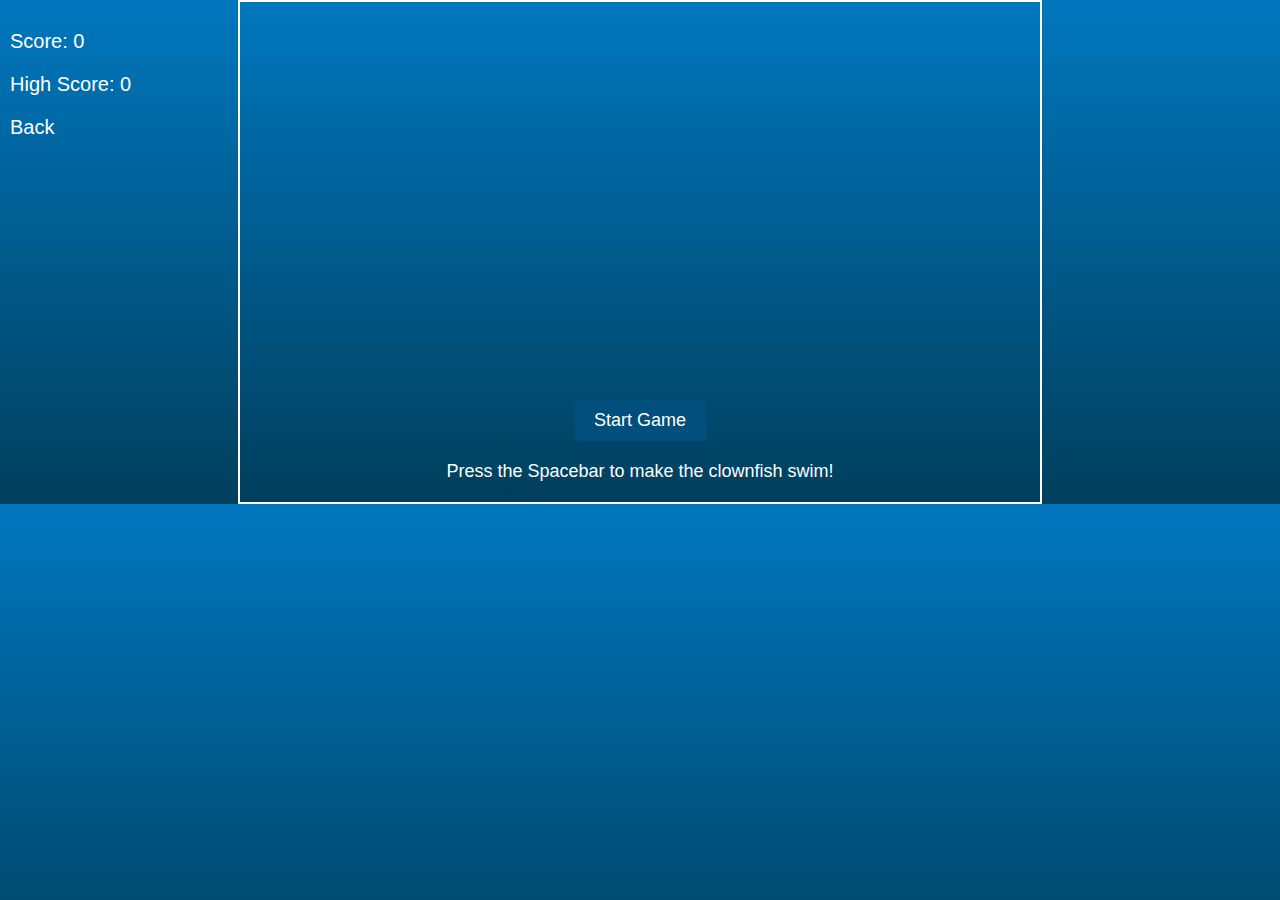
<file: aigame.html>
<!DOCTYPE html>
<html lang="en">
<head>
    <meta charset="UTF-8">
    <meta name="viewport" content="width=device-width, initial-scale=1.0">
    <title>Underwater Flappy Clownfish</title>
    <style>
        body {
            margin: 0;
            overflow: hidden;
            background: linear-gradient(to bottom, #0077be, #003f5c); /* Ocean blue gradient */
            font-family: Arial, sans-serif;
            color: white;
        }

        #gameCanvas {
            display: block;
            margin: auto;
            background: linear-gradient(to bottom, #0077be, #003f5c); /* Return to blue ocean gradient */
            border: 2px solid white;
        }

        #overlay {
            position: absolute;
            top: 50%;
            left: 50%;
            transform: translate(-50%, -50%);
            text-align: center;
        }

        #startBtn, #restartBtn {
            padding: 10px 20px;
            background: #004f7c;
            border: none;
            color: white;
            font-size: 18px;
            cursor: pointer;
            border-radius: 5px;
        }

        #scoreBoard {
            position: absolute;
            top: 10px;
            left: 10px;
            font-size: 20px;
        }

        #scoreBoard a {
            color: white;
            text-decoration: none;
        }

        #scoreBoard a:hover {
            text-decoration: underline;
        }

        #instructions {
            font-size: 18px;
            margin-top: 20px;
        }
    </style>
</head>
<body>
    <div id="overlay">
        <button id="startBtn">Start Game</button>
        <p id="instructions">Press the Spacebar to make the clownfish swim!</p>
    </div>
    <canvas id="gameCanvas" width="800" height="500"></canvas>
    <div id="scoreBoard">
        <p>Score: <span id="score">0</span></p>
        <p>High Score: <span id="highScore">0</span></p>
        <p><a href="index.html">Back</a></p>
    </div>

    <script>
        const canvas = document.getElementById('gameCanvas');
        const ctx = canvas.getContext('2d');
        const startBtn = document.getElementById('startBtn');
        const overlay = document.getElementById('overlay');
        const scoreBoard = document.getElementById('scoreBoard');
        const scoreElement = document.getElementById('score');
        const highScoreElement = document.getElementById('highScore');
        const instructions = document.getElementById('instructions');

        let clownfish = {
            x: 100,
            y: canvas.height / 2,
            width: 50,
            height: 30,
            gravity: 0.6,
            lift: -10,
            velocity: 0,
        };

        let pipes = [];
        let score = 0;
        let highScore = 0;
        let gameRunning = false;
        let gameInterval;
        let pipeSpacing = 80; // Closer distance between pipes
        let lastPipeX = canvas.width; // Tracks the position of the last pipe

        function drawClownfish() {
            // Draw clownfish body
            ctx.fillStyle = 'orange';
            ctx.beginPath();
            ctx.ellipse(clownfish.x + 25, clownfish.y + 15, 25, 15, 0, 0, Math.PI * 2);
            ctx.fill();

            // Draw clownfish white stripes
            ctx.fillStyle = 'white';
            ctx.beginPath();
            ctx.ellipse(clownfish.x + 15, clownfish.y + 15, 5, 15, 0, 0, Math.PI * 2);
            ctx.fill();

            ctx.beginPath();
            ctx.ellipse(clownfish.x + 35, clownfish.y + 15, 5, 15, 0, 0, Math.PI * 2);
            ctx.fill();

            // Draw clownfish tail
            ctx.fillStyle = 'orange';
            ctx.beginPath();
            ctx.moveTo(clownfish.x, clownfish.y + 10);
            ctx.lineTo(clownfish.x - 10, clownfish.y);
            ctx.lineTo(clownfish.x - 10, clownfish.y + 20);
            ctx.fill();

            // Draw clownfish eye
            ctx.fillStyle = 'black';
            ctx.beginPath();
            ctx.arc(clownfish.x + 40, clownfish.y + 10, 3, 0, Math.PI * 2);
            ctx.fill();
        }

        function generatePipe() {
            const gap = 140;
            const topHeight = Math.random() * (canvas.height - gap - 50);
            const newPipeX = lastPipeX + pipeSpacing;
            pipes.push({
                x: newPipeX,
                top: topHeight,
                bottom: topHeight + gap,
                width: 50,
                speed: 3,
                scored: false,
            });
            lastPipeX = newPipeX; // Update the position of the last pipe
        }

        function drawPipes() {
            ctx.fillStyle = 'green';
            pipes.forEach(pipe => {
                ctx.fillRect(pipe.x, 0, pipe.width, pipe.top);
                ctx.fillRect(pipe.x, pipe.bottom, pipe.width, canvas.height - pipe.bottom);
                pipe.x -= pipe.speed;
            });

            pipes = pipes.filter(pipe => pipe.x + pipe.width > 0);
        }

        function checkCollision() {
            if (clownfish.y + clownfish.height >= canvas.height || clownfish.y <= 0) {
                return true;
            }

            return pipes.some(pipe => {
                const inPipeHorizontally = clownfish.x + clownfish.width > pipe.x && clownfish.x < pipe.x + pipe.width;
                const inPipeVertically = clownfish.y < pipe.top || clownfish.y + clownfish.height > pipe.bottom;
                return inPipeHorizontally && inPipeVertically;
            });
        }

        function gameOver() {
            clearInterval(gameInterval);
            gameRunning = false;
            overlay.innerHTML = '<p>Game Over</p><button id="restartBtn">Start Over</button>';
            overlay.style.display = 'block';

            document.getElementById('restartBtn').addEventListener('click', () => {
                startGame();
            });
        }

        function updateGame() {
            ctx.clearRect(0, 0, canvas.width, canvas.height);
            drawClownfish();
            drawPipes();

            clownfish.velocity += clownfish.gravity;
            clownfish.y += clownfish.velocity;

            if (checkCollision()) {
                gameOver();
            }

            pipes.forEach(pipe => {
                if (!pipe.scored && pipe.x + pipe.width < clownfish.x) {
                    pipe.scored = true;
                    score++;
                    scoreElement.textContent = score;
                    if (score > highScore) {
                        highScore = score;
                        highScoreElement.textContent = highScore;
                    }
                }
            });

            if (pipes.length === 0 || pipes[pipes.length - 1].x < canvas.width - pipeSpacing) {
                generatePipe();
            }
        }

        function startGame() {
            overlay.style.display = 'none';
            gameRunning = true;
            pipes = [];
            score = 0;
            scoreElement.textContent = score;
            clownfish.y = canvas.height / 2;
            clownfish.velocity = 0;
            lastPipeX = canvas.width; // Reset last pipe position
            generatePipe();

            gameInterval = setInterval(updateGame, 20);
        }

        startBtn.addEventListener('click', startGame);

        window.addEventListener('keydown', (e) => {
            if (e.code === 'Space' && gameRunning) {
                clownfish.velocity = clownfish.lift;
            }
        });
    </script>
</body>
</html>
</file>
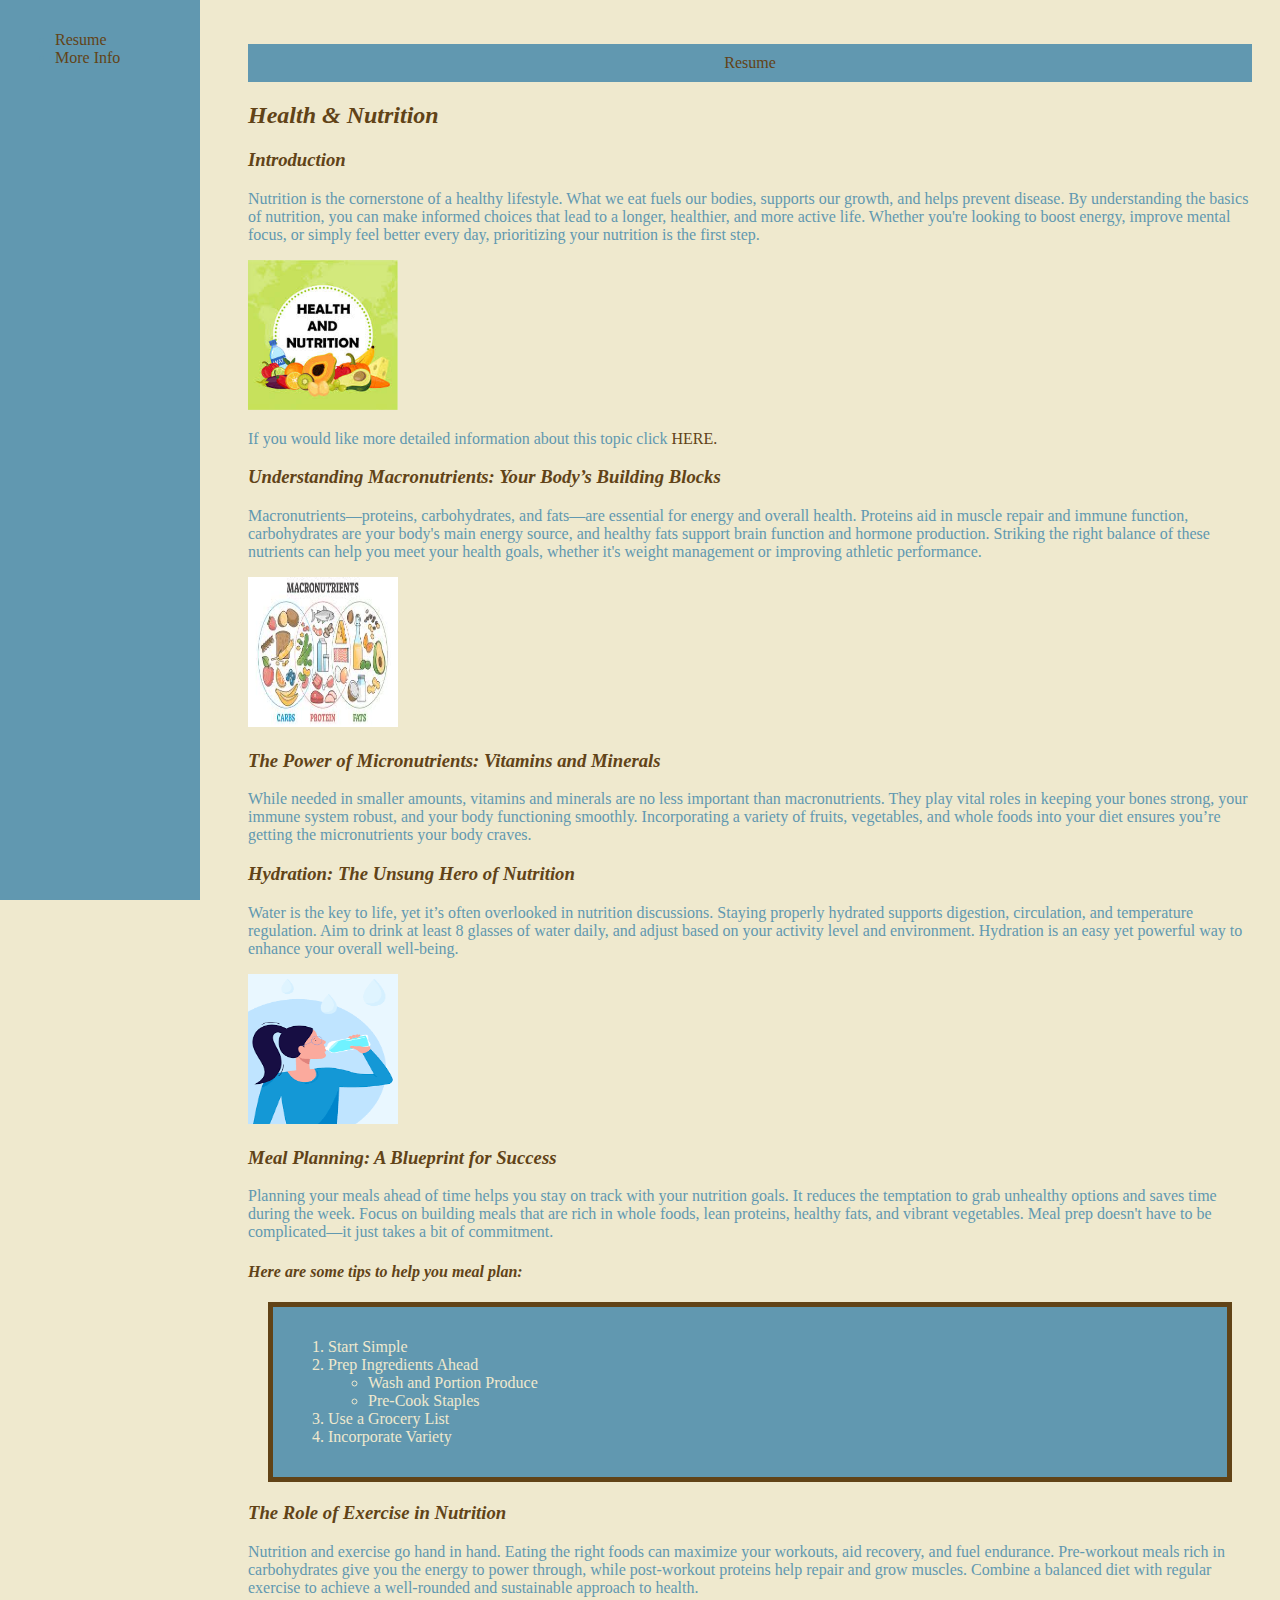
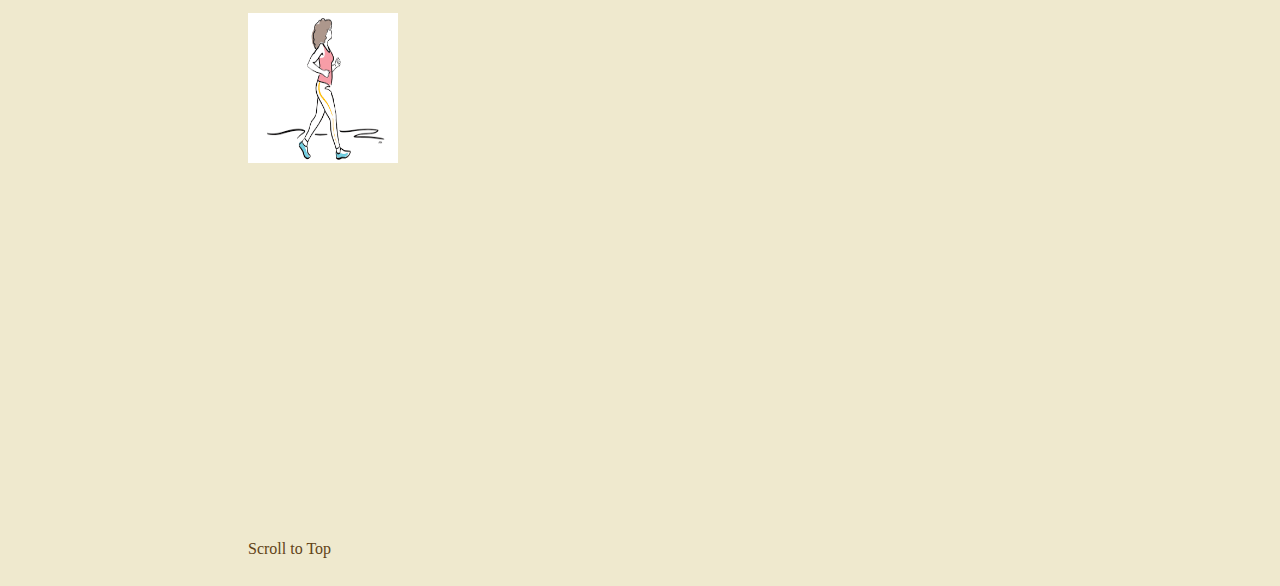
<file: website.html>
<!DOCTYPE html>
<html lang="en">
<head>
    <meta charset="UTF-8">
    <meta name="viewport" content="width=device-width, initial-scale=1.0">
    <link rel="stylesheet" href="css/website.css">
    <title>Health & Nutrition</title>
</head>
<body >
    <div class="sidebar">
        <ul>
            <li><a href="index.html">Resume</a></li>
            <li><a href="https://www.niddk.nih.gov/health-information/diet-nutrition" target="_blank" title="NIH.gov">More Info</a></p></li>
        </ul>
    </div>
    
<div class="main-content">
    <p class="navbar"><a id="top" href="index.html">Resume</a></p>
    <h2>Health & Nutrition</h2>
    <h3>Introduction</h3>
    <p>Nutrition is the cornerstone of a healthy lifestyle. What we eat fuels our bodies, supports our growth, and helps prevent disease. By understanding the basics of nutrition, you can make informed choices that lead to a longer, healthier, and more active life. Whether you're looking to boost energy, improve mental focus, or simply feel better every day, prioritizing your nutrition is the first step.</p>
     <img src="images/Health_&_Nutrition.jpeg" height="150" width="150" alt="Health & Nutrition Image">
     <p>If you would like more detailed information about this topic click <a href="https://www.niddk.nih.gov/health-information/diet-nutrition" target="_blank" title="NIH.gov">HERE.</a></p>

    <h3>Understanding Macronutrients: Your Body’s Building Blocks</h3>
    <p>Macronutrients—proteins, carbohydrates, and fats—are essential for energy and overall health. Proteins aid in muscle repair and immune function, carbohydrates are your body's main energy source, and healthy fats support brain function and hormone production. Striking the right balance of these nutrients can help you meet your health goals, whether it's weight management or improving athletic performance.</p>
    <img src="images/Macronutrients.jpeg" height="150" width="150" alt="Macronutrients Image">

    <h3>The Power of Micronutrients: Vitamins and Minerals</h3>
    While needed in smaller amounts, vitamins and minerals are no less important than macronutrients. They play vital roles in keeping your bones strong, your immune system robust, and your body functioning smoothly. Incorporating a variety of fruits, vegetables, and whole foods into your diet ensures you’re getting the micronutrients your body craves.<br>

    <h3>Hydration: The Unsung Hero of Nutrition</h3>
    <p>Water is the key to life, yet it’s often overlooked in nutrition discussions. Staying properly hydrated supports digestion, circulation, and temperature regulation. Aim to drink at least 8 glasses of water daily, and adjust based on your activity level and environment. Hydration is an easy yet powerful way to enhance your overall well-being.</p>
    <img src="images/Drinking_Water.png" height="150" width="150" alt="Drinking Water Image">

    <h3>Meal Planning: A Blueprint for Success</h3>
    <p>Planning your meals ahead of time helps you stay on track with your nutrition goals. It reduces the temptation to grab unhealthy options and saves time during the week. Focus on building meals that are rich in whole foods, lean proteins, healthy fats, and vibrant vegetables. Meal prep doesn't have to be complicated—it just takes a bit of commitment.</p>
    <h4>Here are some tips to help you meal plan:</h4>
    <div class="box-model">
    <ol>
        <li>Start Simple</li>
        <li>Prep Ingredients Ahead
        <ul>
            <li>Wash and Portion Produce</li>
            <li>Pre-Cook Staples</li>
        </ul></li>
        <li>Use a Grocery List</li>
        <li>Incorporate Variety</li>
    </ol>
</div>
    <h3>The Role of Exercise in Nutrition</h3>
    <p>Nutrition and exercise go hand in hand. Eating the right foods can maximize your workouts, aid recovery, and fuel endurance. Pre-workout meals rich in carbohydrates give you the energy to power through, while post-workout proteins help repair and grow muscles. Combine a balanced diet with regular exercise to achieve a well-rounded and sustainable approach to health.</p>
    <img src="images/Exercise.png" height="150" width="150" alt="Exercise Image"
    <br><br><br>
    <div class='tableauPlaceholder' id='viz1734281230569' style='position: relative'><noscript><a href='#'><img alt='Fruit ' src='https:&#47;&#47;public.tableau.com&#47;static&#47;images&#47;US&#47;USFruitConsumption&#47;Fruit&#47;1_rss.png' style='border: none' /></a></noscript><object class='tableauViz'  style='display:none;'><param name='host_url' value='https%3A%2F%2Fpublic.tableau.com%2F' /> <param name='embed_code_version' value='3' /> <param name='site_root' value='' /><param name='name' value='USFruitConsumption&#47;Fruit' /><param name='tabs' value='no' /><param name='toolbar' value='yes' /><param name='static_image' value='https:&#47;&#47;public.tableau.com&#47;static&#47;images&#47;US&#47;USFruitConsumption&#47;Fruit&#47;1.png' /> <param name='animate_transition' value='yes' /><param name='display_static_image' value='yes' /><param name='display_spinner' value='yes' /><param name='display_overlay' value='yes' /><param name='display_count' value='yes' /><param name='language' value='en-US' /></object></div>                <script type='text/javascript'>                    var divElement = document.getElementById('viz1734281230569');                    var vizElement = divElement.getElementsByTagName('object')[0];                    vizElement.style.width='900px';vizElement.style.height='752px';                    var scriptElement = document.createElement('script');                    scriptElement.src = 'https://public.tableau.com/javascripts/api/viz_v1.js';                    vizElement.parentNode.insertBefore(scriptElement, vizElement);                </script><br>
    <iframe
     width="560" height="315" src="https://www.youtube.com/embed/5znuV7Iyrzs?si=bjitECDH0ZCoUbwl" title="YouTube video player" frameborder="0" allow="accelerometer; autoplay; clipboard-write; encrypted-media; gyroscope; picture-in-picture; web-share" referrerpolicy="strict-origin-when-cross-origin" allowfullscreen></iframe>
    

    <br><br>
    <a href="#top">Scroll to Top</a>
</div>


</body>
</html>
</file>
<file: css/website.css>
body{
    background-color: rgb(239, 233, 206);
    color: rgb(97, 152, 176);
    font-family:'Times New Roman', Times, serif;

}
h1, h2, h3, h4, h5, h6{
    color: hwb(36 9% 62%);
    font-family:Cambria, Cochin, Georgia, Times, 'Times New Roman', serif;
    font-style: italic;
}
a{
        color: hwb(36 9% 62%);
        text-decoration: none;
    }
    
    a:hover {
        color: #262ae6;
        text-decoration: underline;
    }
    
.main-content{
    margin-left: 220px;
    padding: 20px;
}
.sidebar {
    background-color: rgb(97, 152, 176); /* Background color */
    width: 200px; /* Fixed width for the sidebar */
    height: 100vh; /* Makes the sidebar fill the viewport height */
    position: fixed; /* Ensures the sidebar stays fixed on the left */
    top: 0; /* Aligns the sidebar to the top of the page */
    left: 0; /* Aligns the sidebar to the left of the page */
    padding: 15px; /* Inner spacing for the sidebar */
    box-sizing: border-box; /* Ensures padding doesn't increase width */
}

.sidebar a{
    color: hwb(36 9% 62%);

}
.sidebar a:hover{
    background-color: rgb(239, 233, 206);
    border-radius: 5px;
}
.navbar{
    padding: 10px;
    display: flex;
    justify-content: space-around;
    align-items: center;
    background-color: rgb(97, 152, 176);
}
.navbar a{
    color: hwb(36 9% 62%);

}
.navbar a:hover{
    background-color: rgb(239, 233, 206);
    border-radius: 5px;

}
.box-model{
    padding: 15px;
    background-color: rgb(97, 152, 176);
    color: rgb(239, 233, 206);
    border:5px solid hwb(36 9% 62%);
    margin: 20px;
}
</file>
